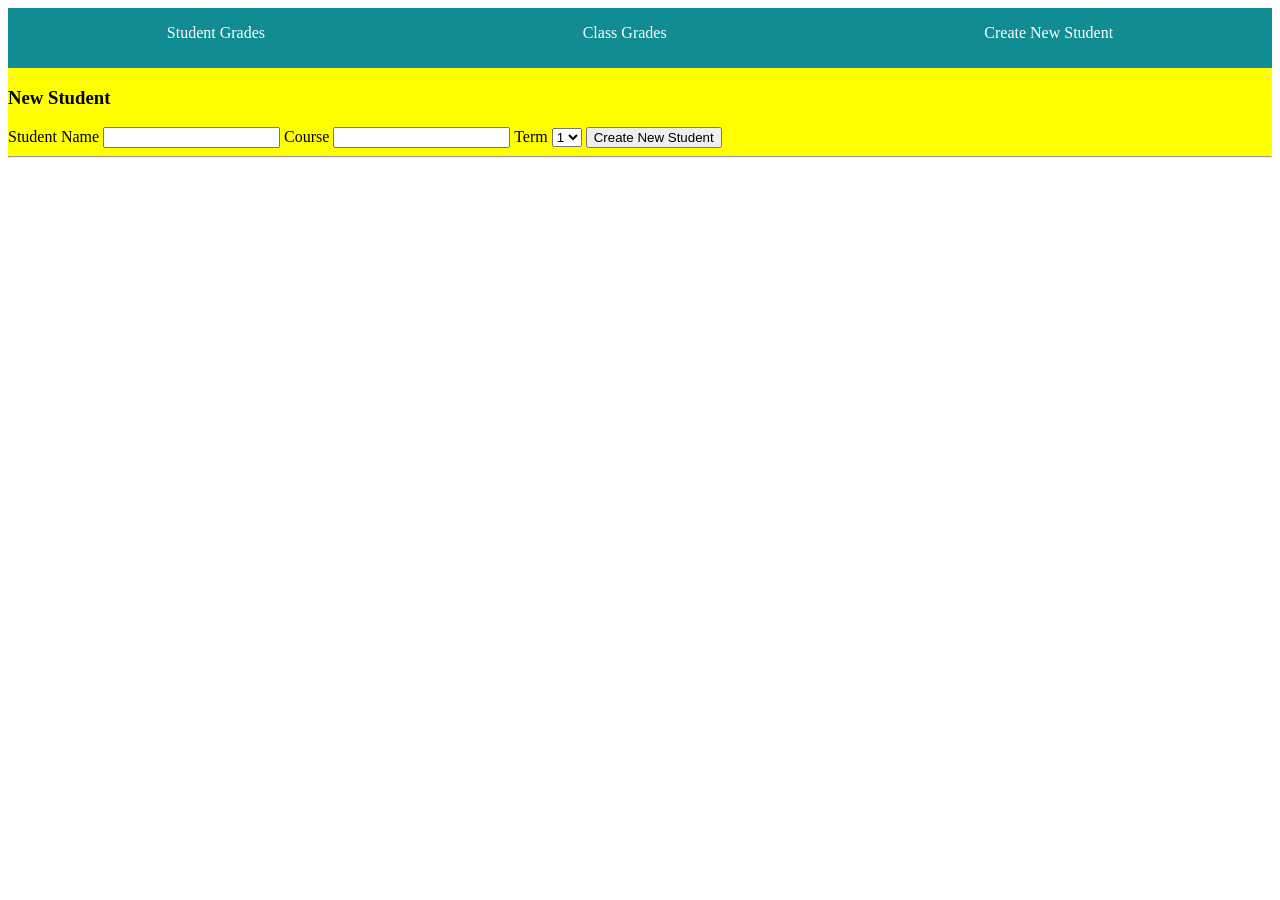
<file: index.html>
<html lang="en">
  <head>
    <title>Graderaide</title>
    <link rel="stylesheet" type="text/css" href="style.css" media="screen"/>
    <meta charset="UTF-8">
    <meta name="viewport" content="width=device-width, initial-scale=1">
  </head>

  <body>
    <section class="app">
      <div class ="top-bar">
        <p>Student Grades</p>
        <p>Class Grades</p>
        <p>Create New Student</p>
      </div>
      <section class="new-student-input">
        <h1>New Student</h1>
        <label for="new-student-name">Student Name</label>
        <input type="text" class="new-student-name" name="new-student-name">
        <label for="new-student-course">Course</label>
        <input type="text" class="new-student-course" name="new-student-course">
        <label for="new-student-term">Term</label>
        <select class="new-student-term" name="new-student-term">
          <option value="1">1</option>
          <option value="2">2</option>
          <option value="3">3</option>
        </select>
        <button type="submit" class="new-student-button">Create New Student</button>
      </section>
      <hr>

      <section class="student-display">
      </section>
    </section>
    <script src="./main.js"></script>
  </body>
</html>



<!-- <html lang="en">
  <head>
    <title>Graderaide</title>
    <link rel="stylesheet" type="text/css" href="style.css" media="screen"/>
    <meta charset="UTF-8">
    <meta name="viewport" content="width=device-width, initial-scale=1">
  </head>

  <body>
    <section class="app">

      <div class ="top-bar">
        <p>Student Grades</p>
        <p>Class Grades</p>
        <p>Create New Student</p>
      </div>
      <section class="student-input">
        <h1>Look up Student</h1>
        <label for="student-name">Student Name</label>
        <select class="student-name" name="student-name">
          <option value="1">Patrick</option>
          <option value="2">Sharod</option>
          <option value="3">David</option>
          <option value="3">Jumi</option>
          <option value="3">Denis</option>
          <option value="3">Wilson</option>
        </select>        
        <label for="student-course">Course</label>
        <select class="student-course" name="student-course">
          <option value="WDI">WDI</option>
          <option value="Python">Python</option>
        </select>
        <label for="student-term">Term</label>
        <select class="student-term" name="student-term">
          <option value="1">1</option>
          <option value="2">2</option>
          <option value="3">3</option>
        </select>
        <button type="submit" class="look-up-button">Look Up Student</button>
      </section>

      <hr>
      <h1>Grades</h1>
      <section class="grades-display">
        <div class="grades-container">
            <p class = 'info'>Asisgnment names:</p>
            <p class = 'info'>Scores:</p>
            <p class = 'info'>Oops</p>
            <p class = 'info'>100</p>
            <p class = 'info'>lil</p>
            <p class = 'info'>90</p>
            <p class = 'info'>Graderaide</p>
            <p class = 'info'>95</p>
        </div>
        <div class = "average">
          <p> Average: <p>
          <p> 95%</p>
        </div>
      </section>

      <hr>

      <section class="new-grade-submit">
        <label for="new-assignment">Assignment:</label>
        <input type="text" name="new-assignment" class="new-assignment">
        <label for="new-grade">Grade:</label>
        <input type="text" name="new-grade" class="new-grade">
        <button type="submit" class="submit-new-grade-button">Submit New Grade</button>
      </section>
      <hr>
    </section>
  </body>
</html> -->
</file>
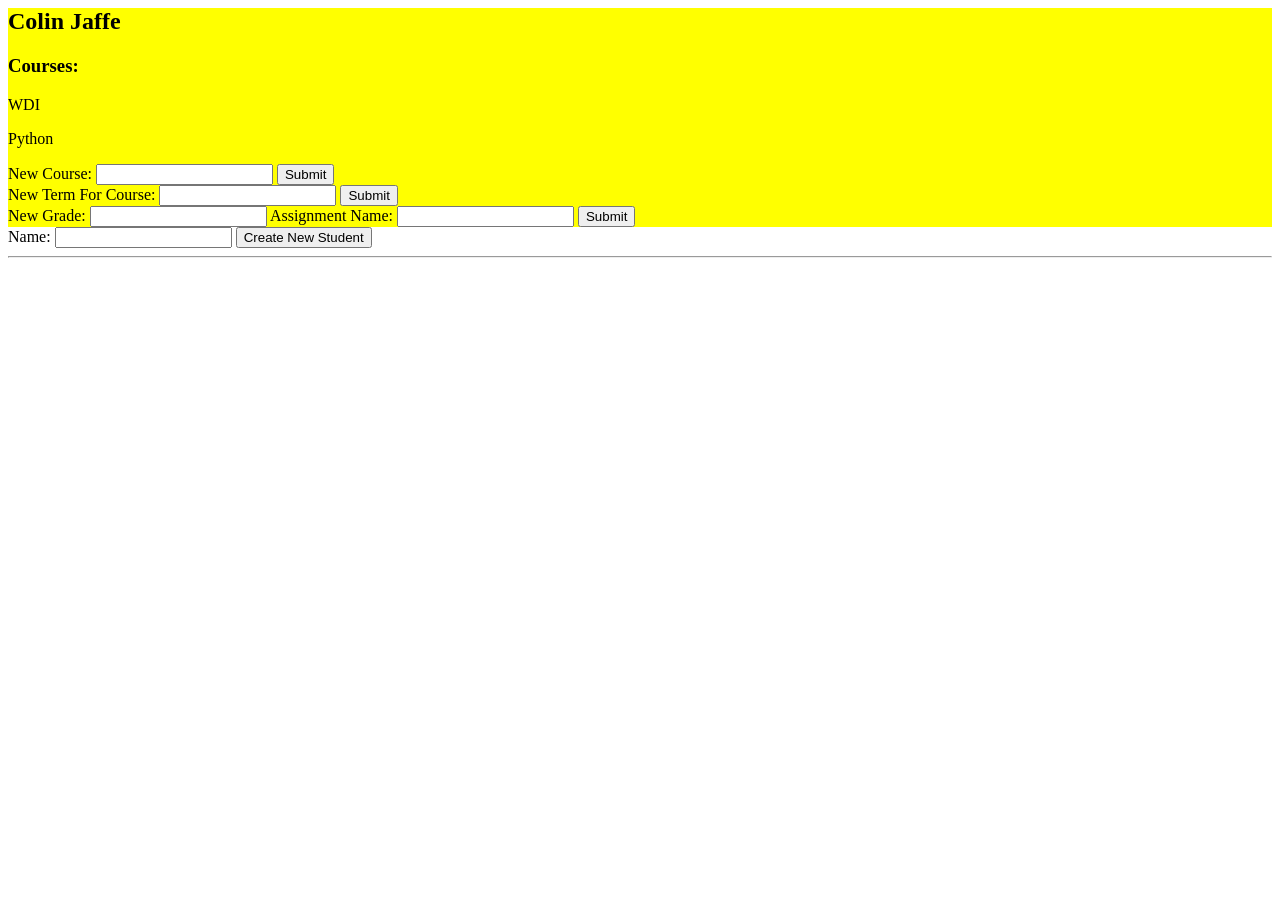
<file: add.html>
<html lang="en">
  <head>
    <title>Graderaide</title>
    <link rel="stylesheet" type="text/css" href="style.css" media="screen"/>
    <meta charset="UTF-8">
    <meta name="viewport" content="width=device-width, initial-scale=1">
  </head>
  
  <body>
    <section class="app">
      <h1>Colin Jaffe</h1>
      <h3>Courses:</h3>
      <p>WDI</p>
      <p>Python</p>
      <section>
        <label for="new-course">New Course:</label>
        <input type="text" name="new-course" class="new-course">
        <button type="submit" class="submit-new-course">Submit</button>
      </section>
      <section>
        <label for="new-term">New Term For Course:</label>
        <input type="text" name="new-term" class="new-term">
        <button type="submit" class="submit-new-term">Submit</button>
      </section>
      <section>
        <label for="new-grade">New Grade:</label>
        <input type="text" name="new-grade" class="new-grade">
        <label for="new-grade-assignment">Assignment Name:</label>
        <input type="text" name="new-grade-assignment" class="new-grade-assignment">
        <button type="submit" class="submit-new-grade-assignment">Submit</button>
      </section>
    </section>
  </body>
</html>


<section class="new-student-submit">
  <label> Name:</label>
  <input type="text" class="new-student-name">
  <button type="submit" class="submit-new-student-button">Create New Student</button>
</section>
<hr>
</file>
<file: style.css>
.app {
background-color: yellow;
}

.top-bar{
  color: white;
  background-color: #108C92;
  height: 60px;
  display: flex;
  flex-direction: row;
  justify-content:space-around;
}

.grades-container{
  height: 400px;
  width: 400px;
  display: grid;
  grid-template-columns: 50% 50%;
  grid-template-rows: 10% 10% 10% 10% 10% 10% 10% 10% 10% 10%;
  background-color: teal;
  border: solid 5px black;
  justify-content: center;
}
/* .info{
  height: auto;
  width: auto;
  border: solid 2px black
} */

.grades-display{

}
.average{
  font-size: 20px;
  font-weight: bold;
  display: flex;
  flex-direction: row;
  justify-content: flex-start

}
</file>
